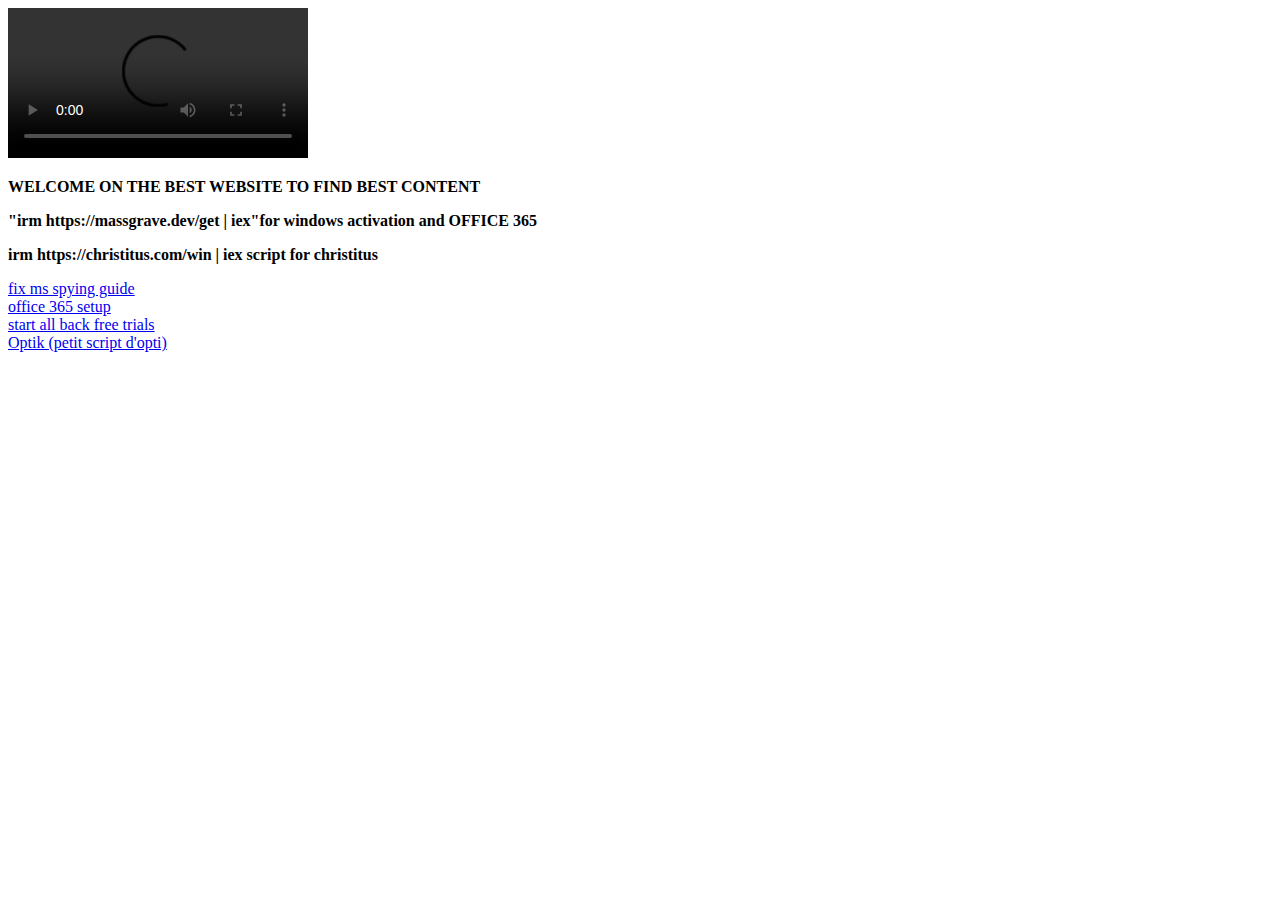
<file: index.html>
<!DOCTYPE html>
<html lang="en">
<head>
    <meta charset="UTF-8">
    <meta http-equiv="X-UA-Compatible" content="IE=edge">
    <meta name="viewport" content="width=device-width, initial-scale=1.0">
    <link rel="stylesheet" href="style.css">
    <title>feur</title>
</head>
<title>monke</title>
<meta content="monke" property="og:title" />
<meta content="monke" property="og:description" />
<meta content="https://lostid.site/" property="og:url" />
<meta content="https://lostid.site/trim.mov" property="og:video" />
<meta content="#22B222" data-react-helmet="true" name="theme-color" />

<body>
    <video src="" controls autoplay>
        Sorry, your browser does not support this video player.
        </video> 
    <p> WELCOME ON THE BEST WEBSITE TO FIND BEST CONTENT<p>
    <p>"irm https://massgrave.dev/get | iex"for windows activation and OFFICE 365</p>
    
    <p>irm https://christitus.com/win | iex script for christitus</p>
    <a href="https://cdn.discordapp.com/attachments/1138206899108577332/1173022612985741332/2._fix_ms_spying.txt">fix ms spying guide </a></br>
    <a href="https://c2rsetup.officeapps.live.com/c2r/download.aspx?ProductreleaseID=O365ProPlusRetail&platform=x64&language=fr-fr&version=O16GA">office 365 setup </a></br>
    <a href="https://cdn.discordapp.com/attachments/1138206899108577332/1173022633965670501/startallback_reset_free_trial.txt">start all back free trials </a></br>
    <a href="https://gofile.io/d/ISZzZg">Optik (petit script d'opti) </a></br>
    <p></p>
</body>
</html>
</file>
<file: style.css>
background {
  background: rgb(34,194,195);
  background: linear-gradient(0deg, rgba(34,194,195,1) 0%, rgba(104,177,71,1) 100%);
  background-repeat: repeat-x;
}

p {
  font-weight: bold;
}
</file>
